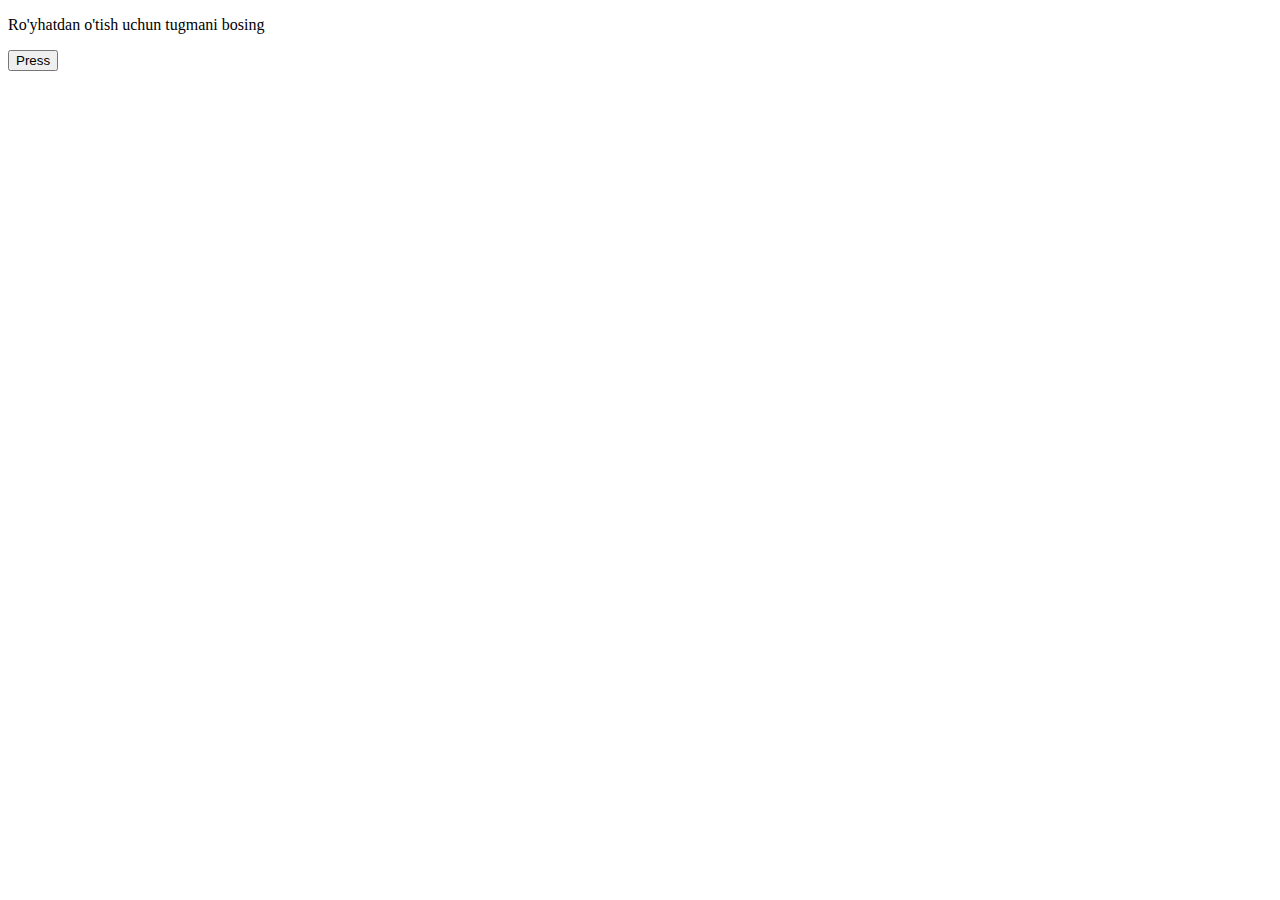
<file: index.html>
<!DOCTYPE html>
<html lang="en">
<head>
    <meta charset="UTF-8">
    <meta http-equiv="X-UA-Compatible" content="IE=edge">
    <meta name="viewport" content="width=device-width, initial-scale=1.0">
    <title>Document</title>
</head>
<body>
    <p>Ro'yhatdan o'tish uchun tugmani bosing</p>
    <button onclick="myFunction()">Press</button>
    
    <script src="main.js"></script>
</body>
</html>
</file>
